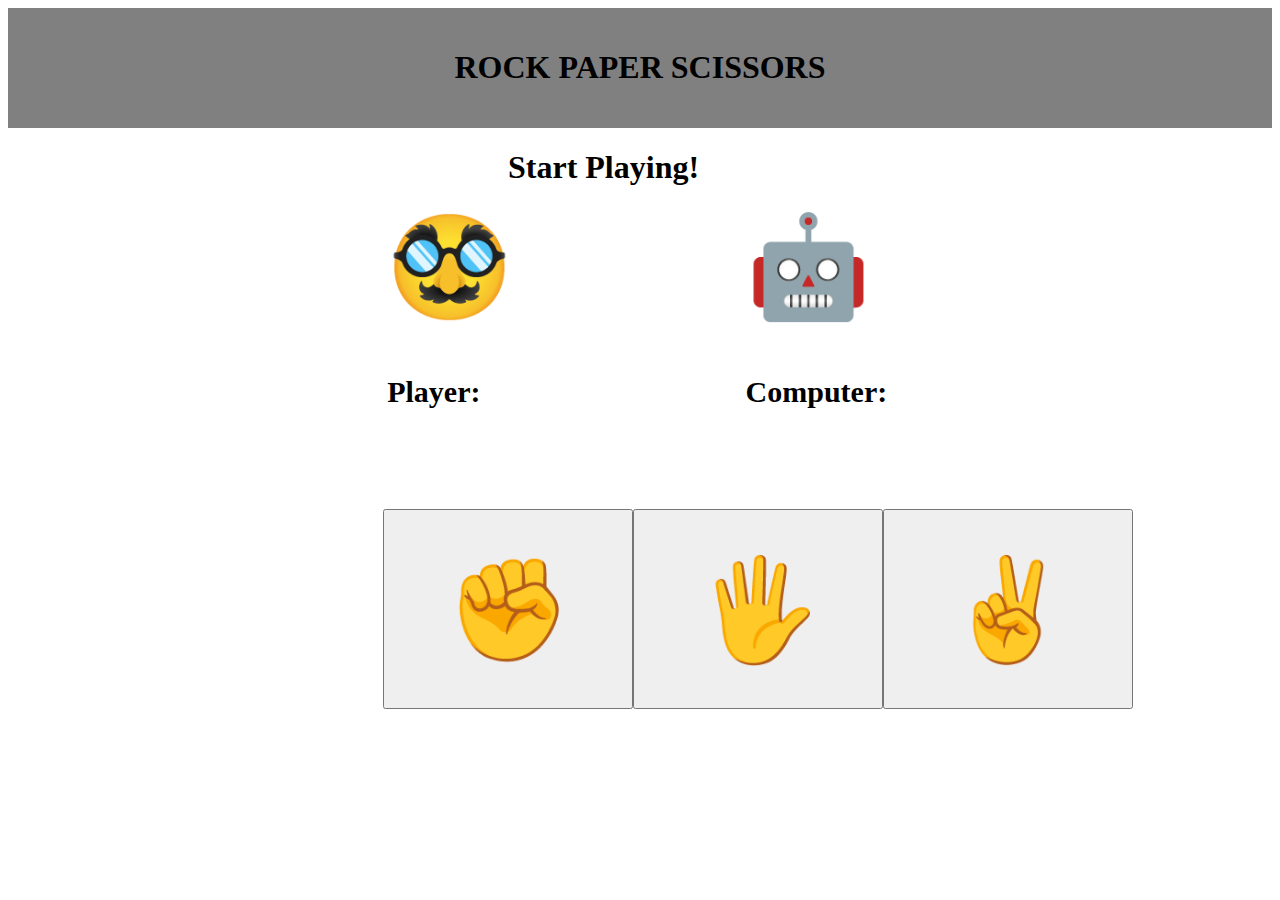
<file: index.html>
<!DOCTYPE html>
<html lang="en">
<head>
    <meta charset="UTF-8">
    <meta http-equiv="X-UA-Compatible" content="IE=edge">
    <meta name="viewport" content="width=device-width, initial-scale=1.0">
    <title>Document</title>
    <script src="rockpaperscissors.js" defer></script>
    <link rel="stylesheet" href="style.css">
</head>
<body>
    <div class="header"> 
        <h1>ROCK PAPER SCISSORS</h1>
    </div>

    <div class="screen">
        <h1 style="text-align: center;" id="msg">Start Playing!</h1>
    </div>
    <div class="players">
        <div>
            🥸
            <h5 style="font-size: 30px;" id="pscore">Player: </h5>
        </div>      
        <div>
            🤖
            <h5 style="font-size: 30px;" id="cscore">Computer: </h5>
        </div>
    </div>

    <div class="selection">
        <button id="rock" name="rock" class="sign">✊</button>
        <button id="paper" name="paper" class="sign">🖐</button>
        <button id="scissor" name="scissor" class="sign">✌</button>
    </div>



</body>
</html>
</file>
<file: style.css>
.screen {
    width: fit-content;
    margin-left: 500px;
    text-align: center;
}


.header {
    background-color: gray;
    width: 100%;
    height: 100px;
    text-align: center;
    padding-top: 20px;
}

.sign {
    width:250px;
    height:200px;
    font-size: 100px;
}

.selection {
    margin-top: 100px;
    margin-left: 250px;
    margin-bottom: 100px;
    width: 1000px;
    height: 100px;
    display: flex;
    justify-content: center;
    align-items: center;

}

.players {
    justify-content: space-between;
    display: flex;
    font-size: 100px;
    margin-left: 30%;
    max-width: 500px;
}
</file>
